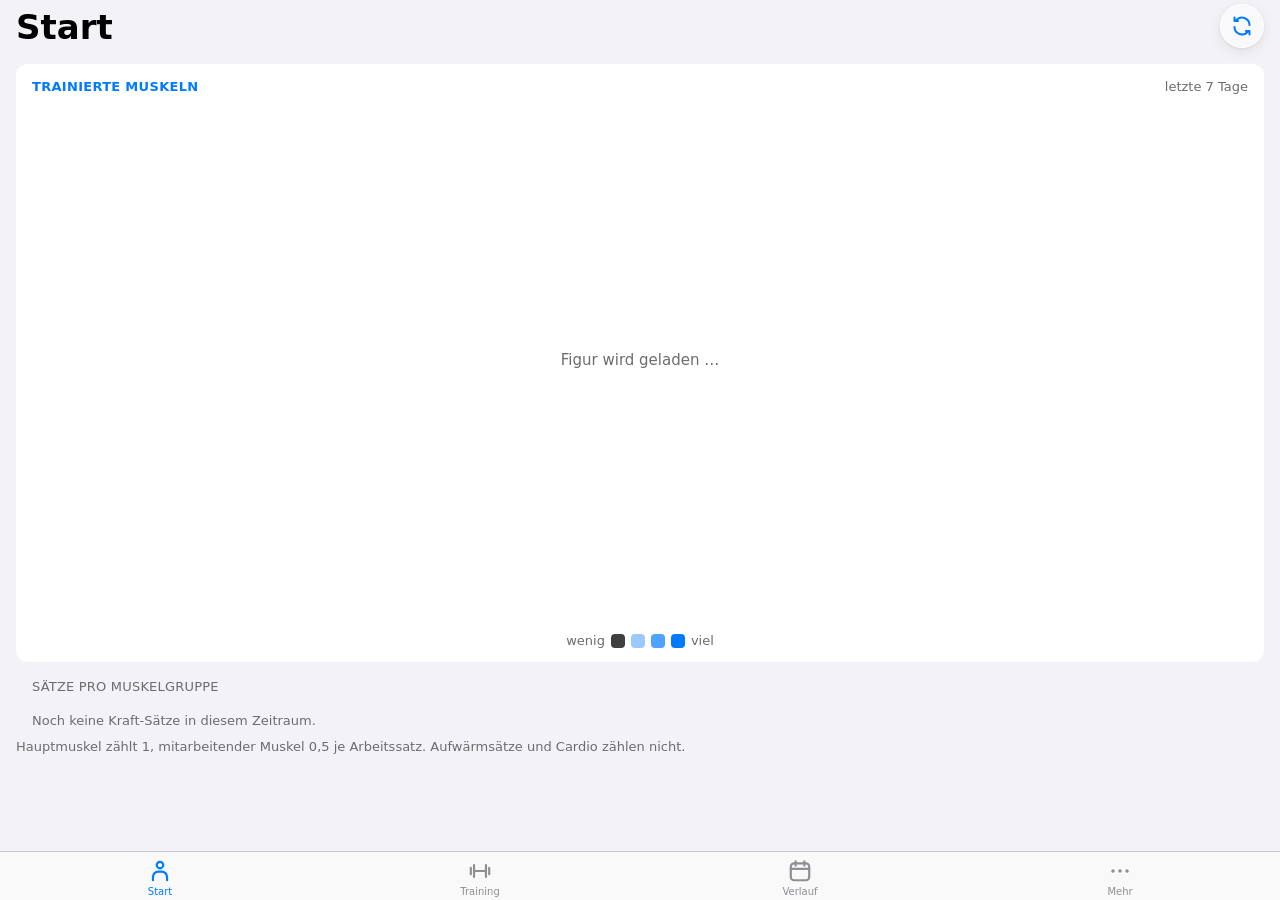
<file: index.html>
<!doctype html>
<html lang="de">
<head>
<meta charset="utf-8">
<meta name="viewport" content="width=device-width, initial-scale=1, viewport-fit=cover">
<meta http-equiv="Content-Security-Policy" content="default-src 'self'; script-src 'self' 'wasm-unsafe-eval' 'sha256-z0yxC1H+BYabEP+tUeoRQ841SsxXeylnOPQS75RN6YE='; img-src 'self' blob: data:; object-src 'none'; base-uri 'self'">
<title>Gym-Tracker</title>
<meta name="theme-color" content="#F2F2F7">
<meta name="color-scheme" content="light">
<meta name="mobile-web-app-capable" content="yes">
<meta name="apple-mobile-web-app-capable" content="yes">
<meta name="apple-mobile-web-app-title" content="Gym-Tracker">
<meta name="apple-mobile-web-app-status-bar-style" content="default">
<link rel="manifest" href="./manifest.webmanifest">
<link rel="apple-touch-icon" href="./icons/app-icon-180.png">
<link rel="icon" href="./icons/app-icon-180.png">
<link rel="stylesheet" href="./css/app.css">
<script type="importmap">{
 "imports": {
  "./js/db.js": "./js/db.js?v=0.6.0-3",
  "./js/figur-3d-kern.js": "./js/figur-3d-kern.js?v=0.6.0-3",
  "./js/figur-3d.js": "./js/figur-3d.js?v=0.6.0-3",
  "./js/fehlerprotokoll.js": "./js/fehlerprotokoll.js?v=0.6.0-3",
  "./js/format.js": "./js/format.js?v=0.6.0-3",
  "./js/logik.js": "./js/logik.js?v=0.6.0-3",
  "./js/main.js": "./js/main.js?v=0.6.0-3",
  "./js/mehr.js": "./js/mehr.js?v=0.6.0-3",
  "./js/muskel-figur-pfade.js": "./js/muskel-figur-pfade.js?v=0.6.0-3",
  "./js/muskel-figur.js": "./js/muskel-figur.js?v=0.6.0-3",
  "./js/muskeln.js": "./js/muskeln.js?v=0.6.0-3",
  "./js/regeln.js": "./js/regeln.js?v=0.6.0-3",
  "./js/rekorde.js": "./js/rekorde.js?v=0.6.0-3",
  "./js/satz.js": "./js/satz.js?v=0.6.0-3",
  "./js/sicherung-sheet.js": "./js/sicherung-sheet.js?v=0.6.0-3",
  "./js/sicherung.js": "./js/sicherung.js?v=0.6.0-3",
  "./js/startdaten.js": "./js/startdaten.js?v=0.6.0-3",
  "./js/statistik.js": "./js/statistik.js?v=0.6.0-3",
  "./js/tab-events.js": "./js/tab-events.js?v=0.6.0-3",
  "./js/tabs.js": "./js/tabs.js?v=0.6.0-3",
  "./js/training.js": "./js/training.js?v=0.6.0-3",
  "./js/trainingsplan.js": "./js/trainingsplan.js?v=0.6.0-3",
  "./js/uebungen.js": "./js/uebungen.js?v=0.6.0-3",
  "./js/uebungsdetail.js": "./js/uebungsdetail.js?v=0.6.0-3",
  "./js/ui.js": "./js/ui.js?v=0.6.0-3",
  "./js/umgebung.js": "./js/umgebung.js?v=0.6.0-3",
  "./js/verlauf.js": "./js/verlauf.js?v=0.6.0-3",
  "./js/version.js": "./js/version.js?v=0.6.0-3",
  "./js/wdh-verlauf.js": "./js/wdh-verlauf.js?v=0.6.0-3",
  "three": "./lib/three.module.js?v=0.6.0-3",
  "three/addons/": "./lib/jsm/"
 }
}</script>
<script type="module" src="./js/main.js?v=0.6.0-3"></script>
</head>
<body>

<svg class="sprite" aria-hidden="true" width="0" height="0">
 <defs>
  <symbol id="i-dumbbell" viewBox="0 0 24 24"><path d="M6.5 6.5v11M3.5 9v6M17.5 6.5v11M20.5 9v6M6.5 12h11"/></symbol>
  <symbol id="i-calendar" viewBox="0 0 24 24"><rect x="3.5" y="5" width="17" height="15.5" rx="3"/><path d="M3.5 10h17M8 3v4M16 3v4"/></symbol>
  <symbol id="i-chart" viewBox="0 0 24 24"><path d="M4 20.5h16M7 17v-5M12 17V7M17 17v-8"/></symbol>
  <symbol id="i-person" viewBox="0 0 24 24"><circle cx="12" cy="6.5" r="3"/><path d="M5.5 20.5v-3a5 5 0 0 1 5-5h3a5 5 0 0 1 5 5v3"/></symbol>
  <symbol id="i-more" viewBox="0 0 24 24"><path d="M5.5 12h.01M12 12h.01M18.5 12h.01" stroke-width="3.2"/></symbol>
  <symbol id="i-star" viewBox="0 0 24 24"><path d="M12 3.5l2.6 5.3 5.9.9-4.3 4.1 1 5.8-5.2-2.7-5.2 2.7 1-5.8-4.3-4.1 5.9-.9z"/></symbol>
  <symbol id="i-doc" viewBox="0 0 24 24"><path d="M14 3.5H7a2 2 0 0 0-2 2v13a2 2 0 0 0 2 2h10a2 2 0 0 0 2-2V8.5z"/><path d="M14 3.5v5h5M9 13h6M9 16.5h6"/></symbol>
  <symbol id="i-trophy" viewBox="0 0 24 24"><path d="M7.5 4h9v5.5a4.5 4.5 0 0 1-9 0z"/><path d="M7.5 6H5a2.5 2.5 0 0 0 2.6 4M16.5 6H19a2.5 2.5 0 0 1-2.6 4M12 14v4M8.5 20.5h7"/></symbol>
  <symbol id="i-sync" viewBox="0 0 24 24"><path d="M19.5 11A7.5 7.5 0 0 0 6 6.6M4.5 3.5v3.6h3.6M4.5 13A7.5 7.5 0 0 0 18 17.4M19.5 20.5v-3.6h-3.6"/></symbol>
  <symbol id="i-chev" viewBox="0 0 24 24"><path d="M9.5 6l6 6-6 6"/></symbol>
  <symbol id="i-back" viewBox="0 0 24 24"><path d="M15 5l-7 7 7 7"/></symbol>
  <symbol id="i-plus" viewBox="0 0 24 24"><path d="M12 5v14M5 12h14"/></symbol>
  <symbol id="i-minus" viewBox="0 0 24 24"><path d="M5 12h14"/></symbol>
  <symbol id="i-x" viewBox="0 0 24 24"><path d="M7 7l10 10M17 7L7 17"/></symbol>
  <symbol id="i-search" viewBox="0 0 24 24"><circle cx="10.5" cy="10.5" r="6"/><path d="M15 15l5 5"/></symbol>
  <symbol id="i-check" viewBox="0 0 24 24"><path d="M5 12.5l4.5 4.5L19 7.5"/></symbol>
  <symbol id="i-export" viewBox="0 0 24 24"><path d="M12 3.5v11M8 7.5l4-4 4 4M6 11H5v9.5h14V11h-1"/></symbol>
  <symbol id="i-import" viewBox="0 0 24 24"><path d="M12 3.5v11M8 10.5l4 4 4-4M6 11H5v9.5h14V11h-1"/></symbol>
  <!-- Lucide „triangle-alert“ (ISC-Lizenz), Fehlerprotokoll -->
  <symbol id="i-alert" viewBox="0 0 24 24"><path d="m21.73 18-8-14a2 2 0 0 0-3.48 0l-8 14A2 2 0 0 0 4 21h16a2 2 0 0 0 1.73-3"/><path d="M12 9v4"/><path d="M12 17h.01"/></symbol>
  <symbol id="t-push" viewBox="0 0 24 24"><path d="M4 4.5h16M12 20V9M7.5 13.5L12 9l4.5 4.5"/></symbol>
  <symbol id="t-pull" viewBox="0 0 24 24"><path d="M4 4.5h16M12 8v12M7.5 15.5L12 20l4.5-4.5"/></symbol>
  <symbol id="t-ruecken" viewBox="0 0 24 24"><path d="M4.5 5h15l-3.5 15h-8z"/><path d="M12 5v15M7 10.5h10"/></symbol>
  <symbol id="t-arme" viewBox="0 0 24 24"><path d="M4 20v-6.5C4 9 7 7 10 6.5l3-3"/><path d="M8 13c1.5-3 7-4 9.5-1.5 2 2 .5 6-3.5 6.5H4"/></symbol>
  <symbol id="t-bauch" viewBox="0 0 24 24"><rect x="6.5" y="3.5" width="4.5" height="4.5" rx="1.5"/><rect x="13" y="3.5" width="4.5" height="4.5" rx="1.5"/><rect x="6.5" y="9.75" width="4.5" height="4.5" rx="1.5"/><rect x="13" y="9.75" width="4.5" height="4.5" rx="1.5"/><rect x="6.5" y="16" width="4.5" height="4.5" rx="1.5"/><rect x="13" y="16" width="4.5" height="4.5" rx="1.5"/></symbol>
  <symbol id="t-cardio" viewBox="0 0 24 24"><path d="M12 20s-8-4.6-8-10.2A4.3 4.3 0 0 1 12 7.4a4.3 4.3 0 0 1 8 2.4C20 15.4 12 20 12 20z"/><path d="M7 12.5h2.5l1.5-2.5 2 4.5 1.5-2H17"/></symbol>
  <symbol id="t-beine" viewBox="0 0 24 24"><path d="M8 3.5h8M8.5 3.5v7l-2 4.5v5.5M15.5 3.5v7l2 4.5v5.5M6.5 20.5h2.5M15 20.5h2.5"/></symbol>
  <symbol id="t-oben" viewBox="0 0 24 24"><circle cx="12" cy="4.5" r="2.3"/><path d="M6.5 13.5V10a2.5 2.5 0 0 1 2.5-2.5h6a2.5 2.5 0 0 1 2.5 2.5v3.5z" fill="currentColor"/><path d="M9.5 15.5v5M14.5 15.5v5" opacity=".35"/></symbol>
  <symbol id="t-unten" viewBox="0 0 24 24"><circle cx="12" cy="4.5" r="2.3" opacity=".35"/><path d="M6.5 12V10a2.5 2.5 0 0 1 2.5-2.5h6a2.5 2.5 0 0 1 2.5 2.5v2" opacity=".35"/><path d="M8 13h8v2.5H8z" fill="currentColor"/><path d="M9.5 15v5.5M14.5 15v5.5"/></symbol>
  <symbol id="t-zuhause" viewBox="0 0 24 24"><path d="M4 14.5v5.5a2.5 2.5 0 0 0 2.5 2.5h11a2.5 2.5 0 0 0 2.5-2.5v-5.5"/><path d="M12 3.5L3.5 10.5h17L12 3.5z"/><path d="M10.5 15v4.5h3v-4.5"/></symbol>
  <!-- Muskelfigur: Schattierung je Muskel und Schatten der Figur (Design, Muskelfigur-Vorschau.html) -->
  <filter id="muskel-glanz" x="-10%" y="-10%" width="120%" height="120%" color-interpolation-filters="sRGB">
   <feGaussianBlur in="SourceAlpha" stdDeviation="1.8" result="blur"/>
   <feSpecularLighting in="blur" surfaceScale="5" specularConstant="0.9" specularExponent="24" lighting-color="#ffffff" result="spec"><feDistantLight azimuth="225" elevation="48"/></feSpecularLighting>
   <feComposite in="spec" in2="SourceAlpha" operator="in" result="specIn"/>
   <feOffset in="blur" dx="-1.6" dy="-2.2" result="off"/>
   <feComposite in="SourceAlpha" in2="off" operator="out" result="rim"/>
   <feFlood flood-color="#1C2A44" flood-opacity="0.38"/>
   <feComposite in2="rim" operator="in" result="shadow"/>
   <feMerge><feMergeNode in="SourceGraphic"/><feMergeNode in="shadow"/></feMerge>
   <feComposite in2="specIn" operator="arithmetic" k1="0" k2="1" k3="0.55" k4="0" result="lit"/>
   <feComposite in="lit" in2="SourceAlpha" operator="in"/>
  </filter>
  <filter id="figur-schatten" x="-10%" y="-5%" width="120%" height="110%"><feDropShadow dx="0" dy="6" stdDeviation="8" flood-color="#000" flood-opacity="0.12"/></filter>
 </defs>
</svg>

<div id="app"></div>
<div id="ebenen"></div>
<div id="hinweise" aria-live="polite"></div>

</body>
</html>
</file>
<file: css/app.css>
:root{
  color-scheme: light;
  --accent:#007AFF; --accent-pressed:#0062CC; --accent-tint:#E6F0FF;
  --bg:#F2F2F7; --surface:#FFFFFF; --fill:#E5E5EA; --separator:#C6C6C8;
  --text:#000000; --text-2:#6C6C70; --text-3:#AEAEB2;
  --success:#34C759; --danger:#FF3B30;
  --font:-apple-system,BlinkMacSystemFont,"SF Pro Text",system-ui,sans-serif;
  --r-card:12px; --r-btn:14px; --r-sheet:16px;
  --s-1:4px; --s-2:8px; --s-3:12px; --s-4:16px; --s-6:24px; --s-8:32px;
  --h-primary:56px; --h-row:56px; --h-stepper:64px;
  --tab-hoehe:calc(49px + env(safe-area-inset-bottom));
  --tastatur:0px;
}

*{box-sizing:border-box;margin:0;padding:0;-webkit-tap-highlight-color:transparent}
[hidden]{display:none !important}
html,body{height:100%;overflow:hidden;overscroll-behavior:none;overscroll-behavior-x:none}
body{position:fixed;inset:0;font-family:var(--font);background:var(--bg);color:var(--text);-webkit-font-smoothing:antialiased;font-variant-numeric:tabular-nums;-webkit-text-size-adjust:100%;touch-action:manipulation;-webkit-user-select:none;user-select:none}
button{font:inherit;color:inherit;background:none;border:0;cursor:pointer;touch-action:manipulation}
input{font:inherit;color:inherit;background:none;border:0;outline:0;border-radius:0;-webkit-appearance:none;appearance:none;-webkit-user-select:text;user-select:text}
input[type=search]::-webkit-search-cancel-button{-webkit-appearance:none}
.sprite{position:absolute}
.versteckt{position:fixed;left:0;bottom:0;width:1px;height:1px;opacity:0;pointer-events:none}

#app{position:absolute;inset:0;overflow:hidden}
.view{position:absolute;inset:0;padding-top:env(safe-area-inset-top);padding-bottom:var(--tab-hoehe);overflow-y:auto;-webkit-overflow-scrolling:touch}
.view-mitte{display:flex;flex-direction:column}
.empty-wrap{flex:1;display:grid;place-items:center;padding:16px}

.largetitle{font-size:34px;line-height:41px;font-weight:700;padding:4px 16px 8px}
.titel-unter-nav{padding-top:44px}
.title-row{display:flex;align-items:flex-end;justify-content:space-between;padding:4px 16px 8px}
.title-row .largetitle{padding:0}
.section-h{font-size:13px;line-height:18px;color:var(--text-2);text-transform:uppercase;letter-spacing:.2px;padding:24px 32px 8px}
.section-h.nah{padding-top:12px}
.section-h.oben-16{padding-top:16px}
.section-h.oben-8{padding-top:8px}

.glass{width:44px;height:44px;border-radius:50%;display:grid;place-items:center;background:rgba(255,255,255,.55);-webkit-backdrop-filter:blur(20px);backdrop-filter:blur(20px);box-shadow:inset 0 0 0 .5px rgba(255,255,255,.9),0 1px 3px rgba(0,0,0,.08),0 4px 14px rgba(0,0,0,.08);color:var(--accent);flex:none}

svg.i{width:20px;height:20px;fill:none;stroke:currentColor;stroke-width:2;stroke-linecap:round;stroke-linejoin:round;flex:none}
svg.i.s24{width:24px;height:24px}
svg.i.s16{width:16px;height:16px}
svg.i.s48{width:48px;height:48px}
svg.i.dick{stroke-width:3}
svg.i.haken{color:var(--accent)}

.list{background:var(--surface);border-radius:var(--r-card);margin:0 16px;overflow:hidden}
.list.auf-weiss{background:var(--bg)}
.list.kein-rand{margin-left:0;margin-right:0}
.list.oben-12{margin-top:12px}
.list.oben-16{margin-top:16px}
.row{min-height:var(--h-row);width:100%;display:flex;align-items:center;gap:12px;padding:0 16px;position:relative;text-align:left}
button.row:active{background:var(--fill)}
.row + .row::before{content:"";position:absolute;top:0;left:60px;right:0;border-top:.5px solid var(--separator)}
.list.plain .row + .row::before{left:16px}
.row .main{flex:1;min-width:0}
.row .t,.row.t{font-size:17px;line-height:22px}
.row .st{font-size:15px;color:var(--text-2);line-height:20px}
.row .val{font-size:17px;line-height:22px;color:var(--text-2)}
.row .chev{color:var(--text-3)}
.zeile-eingabe{width:100%;height:44px;font-size:17px;line-height:22px}
.zeile-eingabe::placeholder{color:var(--text-3)}
.ico{width:32px;height:32px;border-radius:8px;background:var(--accent-tint);color:var(--accent);display:grid;place-items:center;flex:none}
.check{width:22px;height:22px;border-radius:50%;border:1.5px solid var(--text-3);display:grid;place-items:center;flex:none;color:#fff}
.check.on{background:var(--accent);border-color:var(--accent)}

.btn{height:var(--h-primary);border-radius:var(--r-btn);border:0;font:600 17px/22px var(--font);width:100%;display:flex;align-items:center;justify-content:center;gap:8px}
.btn.primary{background:var(--accent);color:#fff}
.btn.primary:active{background:var(--accent-pressed)}
.btn:disabled{opacity:.4;pointer-events:none}
.btn.erfolg{background:var(--success)}
.btn.erfolg:disabled{opacity:1}
.btn.danger-text{background:none;color:var(--danger);height:44px;font-weight:400}
.btn.secondary{background:var(--accent-tint);color:var(--accent)}
.btn.plain{background:none;color:var(--accent);height:44px}
.link{color:var(--accent);font-size:17px;line-height:22px;min-height:44px;min-width:44px}
.link.fett{font-weight:600}
.link:disabled{color:var(--text-3)}

.empty{max-width:280px;margin:0 auto;text-align:center;color:var(--text);display:flex;flex-direction:column;align-items:center}
.empty svg.i{color:var(--text-3);margin-bottom:12px}
.empty-h{font-size:17px;line-height:22px;font-weight:600}
.empty-s{font-size:15px;line-height:20px;color:var(--text-2);margin-top:4px}
.empty-liste{padding:48px 16px}

.tabbar{position:absolute;left:0;right:0;bottom:0;height:var(--tab-hoehe);background:rgba(249,249,249,.94);-webkit-backdrop-filter:blur(20px);backdrop-filter:blur(20px);border-top:.5px solid var(--separator);display:flex;justify-content:space-around;padding-top:3px}
.tab{display:flex;flex-direction:column;align-items:center;gap:2px;font-size:10px;line-height:12px;font-weight:500;color:#8E8E93;flex:1;max-width:96px;height:45px;justify-content:center}
.tab.on{color:var(--accent)}
.tab svg.i{width:26px;height:26px}

.ebene{position:fixed;inset:0;z-index:10}
.ebene:not(.offen){pointer-events:none}
.ebene-alert{z-index:20;display:grid;place-items:center}
.dim{position:absolute;inset:0;background:rgba(0,0,0,.25);opacity:0;transition:opacity .3s ease-out}
.ebene.offen .dim{opacity:1}

.sheet{position:absolute;left:0;right:0;bottom:var(--tastatur);max-height:calc(100% - env(safe-area-inset-top) - 8px - var(--tastatur));background:var(--surface);border-radius:var(--r-sheet) var(--r-sheet) 0 0;padding:0 16px;display:flex;flex-direction:column;overflow-y:auto;transform:translateY(100%);transition:transform .3s cubic-bezier(.32,.72,0,1);will-change:transform}
.ebene.offen .sheet{transform:none}
.sheet.zieht{transition:none}
.sheet.voll{top:calc(env(safe-area-inset-top) + 8px);max-height:none;padding:0;overflow:hidden}
.sheet.voll.grau{background:var(--bg)}
.sheet.mit-boden{padding-bottom:max(16px,env(safe-area-inset-bottom))}
.sheet-scroll{flex:1;min-height:0;overflow-y:auto;-webkit-overflow-scrolling:touch}
.sheet-boden{height:max(16px,env(safe-area-inset-bottom));flex:none}
.grabber{width:36px;height:5px;border-radius:3px;background:var(--fill);margin:6px auto 10px;flex:none;touch-action:none}
.grabber-grau{background:#D1D1D6}
.sheet-head{display:flex;align-items:center;justify-content:space-between;margin-bottom:4px;flex:none;touch-action:none}
.sheet-head.mit-rand{padding:0 16px}
.sheet-head h2{font-size:22px;line-height:28px;font-weight:700;min-width:0;overflow-wrap:anywhere;padding-right:12px}
.sheet-nav{display:flex;align-items:center;justify-content:space-between;height:44px;padding:0 16px;flex:none;touch-action:none}
.sheet-nav b{font-size:17px;font-weight:600}
.sheet-fuss{padding:8px 16px max(16px,env(safe-area-inset-bottom));flex:none}
.xbtn{width:30px;height:30px;border-radius:50%;background:var(--fill);display:grid;place-items:center;color:var(--text-2);position:relative;flex:none}
.xbtn::after{content:"";position:absolute;inset:-7px}
.hint{font-size:15px;color:var(--text-2);line-height:20px;margin-top:4px}
.foot-mitte{font-size:13px;line-height:18px;color:var(--text-2);text-align:center;padding:0 4px}
.rueckgaengig{margin-top:8px;flex:none}

.abstand-8{height:8px;flex:none}
.abstand-10{height:10px;flex:none}
.abstand-12{height:12px;flex:none}
.abstand-16{height:16px;flex:none}
.abstand-32{height:32px;flex:none}
.abstand-unten{height:max(24px,env(safe-area-inset-bottom));flex:none}

.search{height:36px;border-radius:10px;background:var(--fill);display:flex;align-items:center;gap:6px;padding:0 10px;color:var(--text-2);margin:0 16px;flex:none;position:relative}
.search::after{content:"";position:absolute;inset:-4px 0;pointer-events:none}
.search input{flex:1;min-width:0;height:44px;font-size:17px;color:var(--text)}
.search input::placeholder{color:var(--text-2)}

.seg{display:flex;background:var(--fill);border-radius:9px;padding:2px;margin:0 16px;flex:none}
.seg button{flex:1;text-align:center;font-size:13px;line-height:18px;font-weight:500;padding:7px 0;border-radius:7px;position:relative}
.seg button::after{content:"";position:absolute;inset:-6px 0}
.seg .on{background:#fff;box-shadow:0 2px 6px rgba(0,0,0,.1);font-weight:600}

.repfield{height:72px;border-radius:var(--r-btn);background:var(--bg);display:flex;align-items:center;justify-content:center;position:relative;flex:none}
.repfield:focus-within{box-shadow:inset 0 0 0 2px var(--accent)}
.repfield .zahl{width:100%;height:100%;text-align:center;font-size:48px;line-height:52px;font-weight:600;padding:0 56px}
.repfield .ph{position:absolute;right:16px;font-size:17px;font-weight:400;color:var(--text-2)}

.alert{position:relative;width:270px;background:#FFFFFF;border-radius:14px;text-align:center;overflow:hidden;opacity:0;transform:scale(1.06);transition:opacity .2s ease-out,transform .2s ease-out}
.ebene.offen .alert{opacity:1;transform:none}
.alert-text{padding:20px 16px 16px}
.alert h3{font-size:17px;line-height:22px;font-weight:600}
.alert p{font-size:13px;line-height:18px;margin-top:4px}
.alert p.grau{color:var(--text-2)}
.acts{display:flex;border-top:.5px solid var(--separator)}
.acts button{flex:1;height:44px;color:var(--accent);font-size:17px;line-height:22px}
.acts button + button{border-left:.5px solid var(--separator)}
.acts button.fett{font-weight:600}
.acts button.rot{color:var(--danger)}
.acts.gestapelt{flex-direction:column}
.acts.gestapelt button{flex:none}
.acts.gestapelt button + button{border-left:0;border-top:.5px solid var(--separator)}

#hinweise{position:fixed;left:0;right:0;top:0;z-index:30;pointer-events:none}
/* 0.5.3-2: Banner unterhalb der Navigationszeile (44 px), damit „‹ Zurück“ und „Art ändern“ frei bleiben. */
.banner{position:absolute;top:calc(env(safe-area-inset-top) + 52px);left:8px;right:8px;background:rgba(255,255,255,.92);-webkit-backdrop-filter:blur(20px);backdrop-filter:blur(20px);border-radius:20px;padding:12px 14px;display:flex;gap:12px;align-items:center;box-shadow:0 8px 30px rgba(0,0,0,.14);pointer-events:auto;touch-action:none;transform:translateY(-140%);transition:transform .3s ease-out}
.banner.offen{transform:none}
.banner.zieht{transition:none}
.banner .ico{background:var(--accent);color:#fff;width:38px;height:38px;border-radius:10px}
.banner-text{min-width:0}
.banner b{font-size:15px;line-height:20px;font-weight:600;display:block}
.banner span{font-size:15px;line-height:20px;color:var(--text-2)}
.banner.einzeilig .banner-text{flex:1}
.banner.einzeilig b,.banner.einzeilig span{display:block;white-space:nowrap;overflow:hidden;text-overflow:ellipsis}

.foot-links{font-size:13px;line-height:18px;color:var(--text-2);padding:8px 16px 0}
svg.i.plus{color:var(--accent)}

/* Neue Übung: Knopf fest unten */
.nav-seite{width:88px;text-align:left}
.sheet-scroll.mit-fussleiste{padding-bottom:calc(100px + env(safe-area-inset-bottom))}
.fussleiste{position:absolute;left:0;right:0;bottom:0;padding:12px 16px calc(12px + env(safe-area-inset-bottom));background:linear-gradient(rgba(242,242,247,0),var(--bg) 30%)}

/* Laufendes Training (Screen 02) */
.push-ansicht{position:absolute;inset:0;z-index:5;background:var(--bg);transform:translateX(100%);transition:transform .3s cubic-bezier(.32,.72,0,1);will-change:transform}
.push-ansicht.offen{transform:none}
.training-ansicht{z-index:6}
.link.zurueck{display:flex;align-items:center;gap:0;margin-left:-8px;height:44px}
.subtitle{display:flex;align-items:center;gap:6px;font-size:15px;line-height:20px;color:var(--text-2);padding:0 16px 12px;margin-top:-4px}
.section-h.oben-12{padding-top:12px}
.vorschau-zeile{padding-top:8px;padding-bottom:8px}
.fuss-hinweis{margin-bottom:8px}
.resume{margin-top:8px}
.resume .t.fett{font-weight:600}
.resume .mit-punkt{display:flex;align-items:center;gap:6px}
.resume .weiter{display:flex;align-items:center;gap:2px;color:var(--accent);font-size:17px;line-height:22px;flex:none}
.training-scroll{touch-action:pan-y;position:absolute;inset:0;overflow-y:auto;-webkit-overflow-scrolling:touch;padding-top:env(safe-area-inset-top);padding-bottom:calc(100px + env(safe-area-inset-bottom))}
.navbar{display:flex;align-items:center;justify-content:space-between;height:44px;padding:0 16px}
.dot{width:8px;height:8px;border-radius:50%;background:var(--success)}
.ex{background:var(--surface);border-radius:var(--r-card);margin:0 16px 12px;padding:14px 16px}
.ex .top{display:flex;align-items:baseline;justify-content:space-between;gap:12px}
.ex .top b{font-size:17px;line-height:22px;font-weight:600;min-width:0;flex:1 1 auto;overflow-wrap:anywhere}
.ex .top small{font-size:13px;line-height:18px;color:var(--text-2);white-space:nowrap;flex:none}
.sets{display:flex;flex-wrap:wrap;gap:6px;margin-top:10px}
.sets.im-sheet{margin-top:8px}
.chip{font-size:15px;line-height:20px;padding:6px 10px;border-radius:8px;background:var(--bg);position:relative}
/* Trefferfläche ≥ 44 px bei 32 px Optik (Design 0.5.3-2) */
button.chip::after{content:"";position:absolute;inset:-7px -3px}
.chip.warm{color:var(--text-3)}
.chip.add{background:var(--accent-tint);color:var(--accent);font-weight:600}
.rand-16{padding:0 16px}
.btn.verwerfen{margin-top:16px}
.rand-hinzu{padding:4px 16px}
.bottom-bar{position:absolute;left:0;right:0;bottom:0;padding:12px 16px calc(12px + env(safe-area-inset-bottom));background:linear-gradient(rgba(242,242,247,0),var(--bg) 30%)}

/* Satz-Sheet (Screen 03) */
.field-label{font-size:13px;line-height:18px;color:var(--text-2);text-transform:uppercase;letter-spacing:.2px;margin:16px 0 6px}
.stepper{display:flex;align-items:center;justify-content:space-between}
.pm{width:var(--h-stepper);height:var(--h-stepper);border-radius:50%;background:var(--fill);display:grid;place-items:center;color:var(--accent);flex:none}
.pm svg.i{width:28px;height:28px;stroke-width:2.5}
.bignum{display:flex;align-items:baseline;justify-content:center;min-width:0;flex:1;position:relative}
.bignum-feld{font-size:48px;line-height:52px;font-weight:600;text-align:center;min-width:0;max-width:6ch;padding:0;flex:none}
.bignum-mass{position:absolute;left:0;top:0;visibility:hidden;white-space:pre;font-size:48px;line-height:52px;font-weight:600;pointer-events:none}
.bignum-feld::placeholder{color:var(--text-3)}
.bignum small{font-size:22px;font-weight:600;color:var(--text-2);margin-left:3px}
.repfield .zahl::placeholder{color:var(--text-3)}
.toggle-row{display:flex;align-items:center;justify-content:space-between;height:52px;margin-top:8px}
.toggle-row span{font-size:17px}
.switch{width:51px;height:31px;border-radius:16px;background:var(--fill);position:relative;flex:none;transition:background .2s ease-out}
.switch::after{content:"";position:absolute;top:2px;left:2px;width:27px;height:27px;border-radius:50%;background:#fff;box-shadow:0 2px 6px rgba(0,0,0,.18);transition:left .2s ease-out}
.switch.on{background:var(--success)}
.switch.on::after{left:22px}
.switch::before{content:"";position:absolute;inset:-7px 0}

.spin{animation:spin 1s linear infinite}
@keyframes spin{to{transform:rotate(360deg)}}

/* Etappe 3 (0.3.0): Karte „Als Nächstes dran“ (01), Vorschlag im Satz-Sheet (03b–03f), Wischen (14) */
.next{background:var(--surface);border-radius:var(--r-card);margin:8px 16px 0;padding:16px;cursor:pointer}
.next .k{font-size:13px;line-height:18px;font-weight:600;color:var(--accent);text-transform:uppercase;letter-spacing:.3px}
.next .h{display:flex;align-items:center;gap:12px;margin:8px 0 16px}
.next .h .ico{width:48px;height:48px;border-radius:12px}
.next .h .ico svg.i{width:28px;height:28px}
.next-text{min-width:0}
.next-text b{font-size:28px;line-height:34px;font-weight:700;display:block}
.next-text span{font-size:15px;line-height:20px;color:var(--text-2)}
.hint + .hint{margin-top:2px}
.hint b{color:var(--accent);font-weight:600}
.hint .d{color:var(--text-2)}
.bignum .plus{font-size:48px;line-height:52px;font-weight:600}
.bignum.warm,.bignum.warm .bignum-feld{color:var(--text-2)}
.pm.off{opacity:.35}
.srow{display:flex;align-items:center;justify-content:space-between;width:100%;min-height:48px;border-top:.5px solid var(--separator);text-align:left;flex:none}
.srow .l{font-size:17px;line-height:22px}
.srow .r{display:flex;align-items:center;gap:4px;font-size:17px;line-height:22px;color:var(--text-2)}
.srow .r .chev{color:var(--text-3)}
.srow .r.add{color:var(--accent)}
.toggle-row.mit-linie{border-top:.5px solid var(--separator);margin-top:0;height:48px}
.toggle-row .rt{display:flex;align-items:center}
.toggle-row .w{font-size:15px;line-height:20px;color:var(--text-2);margin-right:10px}
.kg-fuss{padding:8px 4px 0}
.sheet.kg-sheet{padding-bottom:max(16px,env(safe-area-inset-bottom))}
.ebene.zurueck .sheet{transform:translateY(10px) scale(.96);transform-origin:50% 0;filter:brightness(.97)}

@media (prefers-reduced-motion:reduce){
  .spin{animation:none}
  .sheet{transform:none;opacity:0;transition:opacity .2s ease-out}
  .ebene.offen .sheet{opacity:1}
  .alert{transform:none}
  .banner{transform:none;opacity:0;transition:opacity .2s ease-out}
  .push-ansicht{transform:none;opacity:0;transition:opacity .2s ease-out}
  .push-ansicht.offen{opacity:1}
  .banner.offen{opacity:1}
  .ebene.zurueck .sheet{transform:none}
}

/* Fehlerrunde 0.3.0: Satz-Sheet mit festem Kopf und Knopf, nur die Mitte scrollt (über der Tastatur) */
.sheet.satz-sheet{overflow:hidden}
.satz-mitte{flex:1 1 auto;min-height:0;overflow-y:auto;-webkit-overflow-scrolling:touch;overscroll-behavior:contain;display:flex;flex-direction:column}
.satz-mitte > *{flex-shrink:0}
.satz-aktion{flex:none;padding-top:8px}

/* Etappe 4 (0.4.0): Verlauf-Kalender (Screen 06/08) */
.verlauf-kopf{display:flex;flex-direction:column;padding:4px 16px 8px}
.verlauf-kopf .largetitle{padding:0}
.monat-nav{display:flex;align-items:center;justify-content:space-between;margin-top:12px;height:40px}
.btn-nav{width:44px;height:44px;display:grid;place-items:center;color:var(--text);font-size:18px;font-weight:300;padding:0}
.btn-nav:active{opacity:.6}
.monat-anzeige{flex:1;text-align:center;font-size:17px;line-height:22px;font-weight:600}
.kalender-container{background:var(--surface);border-radius:var(--r-card);margin:16px 16px 0;overflow:hidden}
.calendar-header{display:grid;grid-template-columns:repeat(7,minmax(0,1fr));background:var(--bg);gap:.5px}
.calendar-day-name{padding:8px 0;text-align:center;font-size:13px;line-height:18px;font-weight:600;color:var(--text-2);text-transform:uppercase;letter-spacing:.2px}
.calendar-days{display:grid;grid-template-columns:repeat(7,minmax(0,1fr));gap:.5px;padding:1px;background:var(--separator)}
.calendar-day{display:flex;flex-direction:column;align-items:center;justify-content:flex-start;min-width:0;min-height:56px;background:var(--surface);padding:6px 2px;position:relative;cursor:pointer}
.calendar-day:active{background:var(--fill)}
.calendar-day.empty{background:transparent;cursor:default}
.calendar-day.empty:active{background:transparent}
.day-number{font-size:15px;line-height:20px;font-weight:600;color:var(--text);margin-bottom:4px}
.day-icons{display:flex;flex-direction:column;align-items:center;gap:3px}
.tag-kachel{width:30px;height:24px;border-radius:7px;background:var(--accent-tint);color:var(--accent);display:grid;place-items:center;flex:none}
.day-icon{width:18px;height:18px;flex:none}

/* Trainingstag-Modal (Screen 08) */
.sheet.verlauf-sheet{padding-top:8px}
.verlauf-modal-scroll{flex:1;overflow-y:auto;-webkit-overflow-scrolling:touch}
.modal-title{display:flex;align-items:center;gap:12px;padding:12px 0;margin-bottom:12px;border-bottom:.5px solid var(--separator)}
.title-icon{width:40px;height:40px;border-radius:12px;background:var(--accent-tint);display:grid;place-items:center;flex:none}
.title-icon svg.i{color:var(--accent);width:22px;height:22px}
.title-text{flex:1;min-width:0}
.art-name{font-size:17px;line-height:22px;font-weight:600;color:var(--text)}
.training-count{font-size:13px;line-height:18px;color:var(--text-2);margin-top:2px}
.verlauf-uebung-liste{display:flex;flex-direction:column}
.verlauf-uebung-eintrag{display:flex;align-items:center;justify-content:space-between;width:100%;min-height:44px;padding:12px 0 6px;text-align:left;font:inherit;color:inherit;cursor:pointer}
.verlauf-uebung + .verlauf-uebung{border-top:.5px solid var(--separator)}
.verlauf-saetze{margin:4px 0 12px}
/* 0.5.3 (#37): Zweit-Knopf „Training bearbeiten“ unter jedem Trainingsblock im Tages-Sheet */
.verlauf-bearbeiten{margin-top:4px}
.verlauf-training + .verlauf-training{margin-top:24px}
.verlauf-hinweis{padding:12px 0 24px;text-align:center}
.verlauf-uebung-eintrag:active{background:var(--fill);border-radius:8px}
.uebung-name{font-size:17px;line-height:22px;font-weight:600;flex:1;min-width:0;overflow-wrap:break-word}
.uebung-saetze{font-size:15px;line-height:20px;color:var(--text-2);margin-top:4px}
.uebung-pfeil{width:24px;height:24px;display:grid;place-items:center;color:var(--text-3);flex:none;margin-left:12px}

/* Tab Rekorde (Screen 09) */
.rekorde-kopf{padding:0}
.rekorde-kopf .title-row{padding:4px 16px 8px}
.search-wrapper{padding:8px 16px 12px}
.filter-chips{display:flex;flex-wrap:wrap;gap:6px;padding:0 16px 12px;margin:0}
.filter-chips .chip{font-size:13px;line-height:18px;padding:8px 12px;border-radius:20px;background:var(--fill);color:var(--text-2);white-space:nowrap}
.filter-chips .chip.on{background:var(--accent);color:#fff;font-weight:600}
.filter-chips .chip:active{opacity:.8}


/* Muskelfigur (dunkle Variante, Design 11.11.2026) */
.figur-paar{display:flex;justify-content:center;gap:12px}
.figur-svg{display:block;height:auto;overflow:visible;filter:url(#figur-schatten)}
.figur-seite{position:relative}
.figur-paar .figur-seite{width:46%;max-width:170px}
.figur-paar .figur-svg{width:100%}
.figur-rand{fill:none;stroke:var(--accent);stroke-width:2;vector-effect:non-scaling-stroke}
.figur-blase{position:absolute;transform:translateX(-50%);background:#fff;border-radius:10px;padding:6px 10px;font-size:13px;line-height:18px;font-weight:600;color:var(--text);box-shadow:0 2px 10px rgba(0,0,0,.15);white-space:nowrap;pointer-events:none;z-index:1}
.figur-umriss{fill:none;stroke:#C7C7CC;stroke-width:2;vector-effect:non-scaling-stroke}
.figur-muskeln{filter:url(#muskel-glanz)}
.figur-m{transition:fill .25s ease-out}
.figur-gesicht{fill:#bebebe}
.figur-m.s0,.figur-kaestchen.s0{fill:#3f3f3f;background:#3f3f3f}
.figur-m.s1,.figur-kaestchen.s1{fill:#9CC9FF;background:#9CC9FF}
.figur-m.s2,.figur-kaestchen.s2{fill:#4DA3FF;background:#4DA3FF}
.figur-m.s3,.figur-kaestchen.s3{fill:#007AFF;background:#007AFF}
.figur-legende{display:flex;align-items:center;justify-content:center;gap:6px;margin-top:12px;font-size:13px;line-height:18px;color:var(--text-2)}
.figur-kaestchen{display:inline-block;width:14px;height:14px;border-radius:4px;flex:none}
.figur-sheet-inhalt{padding-top:8px}
.figur-im-sheet{padding:12px 0 4px}
.muskel-zeile .figur-kaestchen{margin-right:4px}
.sheet-unten{flex:none;padding:16px 0 max(16px,env(safe-area-inset-bottom))}
@media (prefers-reduced-motion:reduce){.figur-m{transition:none}}
/* Tab Start: Figur vorne groß, Rückseite beim Scrollen */
.start-unterzeile{padding:0 16px;font-size:15px;line-height:20px;color:var(--text-2)}
.start-figur{display:flex;flex-direction:column;align-items:center;padding:12px 16px 4px}
.start-figur .figur-svg{width:min(70vw,calc((100svh - 260px) / 2));max-width:280px}
.start-seite{margin-top:8px;font-size:13px;line-height:18px;font-weight:600;color:var(--text-2);text-transform:uppercase;letter-spacing:.3px}
.start-liste{padding:0 16px}
.start-liste .list{margin-top:0;background:var(--surface)}
/* Übungsdetail (Screen 06) */
.sheet.detail-sheet{min-height:calc(100% - env(safe-area-inset-top) - 24px);background:var(--bg)}
.chart-karte{background:var(--surface);border-radius:var(--r-card);padding:12px 12px 4px;margin-top:8px}
.chart-kopf{font-size:13px;line-height:18px;color:var(--text-2);padding:0 4px 8px}
.seg.chart-seg{margin:0 0 8px}
.chart-svg{display:block;width:100%;height:auto;touch-action:pan-y;font-family:var(--font)}
.chart-raster line{stroke:var(--fill);stroke-width:1}
.chart-achse text{font-size:11px;fill:var(--text-2)}
.chart-linie{fill:none;stroke:var(--accent);stroke-width:2.5;stroke-linejoin:round;stroke-linecap:round}
.chart-punkt{fill:var(--accent)}
.chart-hilfslinie{stroke:var(--accent);stroke-width:1;stroke-dasharray:3 3}
.chart-auswahl{fill:#fff;stroke:var(--accent);stroke-width:2.5}
.chart-label{fill:#fff;stroke:var(--fill)}
.chart-label-datum{font-size:12px;fill:var(--text-2)}
.chart-label-wert{font-size:16px;font-weight:600;fill:var(--text)}
.chart-leer{font-size:15px;line-height:20px;color:var(--text-2);text-align:center;padding:40px 8px}
.section-h.detail-abschnitt{padding:24px 16px 8px}
.rekord-kacheln{display:grid;grid-template-columns:1fr 1fr;gap:12px}
.rekord-kachel{background:var(--surface);border-radius:var(--r-card);padding:14px;min-width:0}
.rk-titel{font-size:13px;line-height:18px;color:var(--text-2);display:flex;align-items:center;gap:6px;flex-wrap:wrap}
.rk-plakette{font-size:13px;line-height:18px;font-weight:600;padding:1px 6px;border-radius:6px;background:var(--fill);color:var(--text-2)}
.rk-plakette.belegt{background:var(--accent-tint);color:var(--accent)}
.rk-wert{font-size:28px;line-height:34px;font-weight:700;margin-top:4px}
.rk-wert small{font-size:17px;font-weight:600;color:var(--text-2)}
.rk-unter{font-size:13px;line-height:18px;color:var(--text-2);margin-top:2px}
.list.auf-weiss-karte{margin:12px 0 0;background:var(--surface)}
.detail-pfeil{transition:transform .2s ease-out}
.detail-pfeil.offen{transform:rotate(90deg)}
.glass{position:relative}
.glass.punkt::after{content:"";position:absolute;top:5px;right:5px;width:10px;height:10px;border-radius:50%;background:var(--accent);box-shadow:0 0 0 2px #fff}
.muskel-wahl{max-width:55%;text-align:right;overflow:hidden;text-overflow:ellipsis;white-space:nowrap}
.row:disabled{opacity:.45}
/* Statistik (Design-Prüfung 0.4.0-8: Palette, Segment, keine Ampelfarben) */
.statistik-container{padding:12px 16px 16px}
.seg.statistik-seg{margin:0 0 16px}
.seg.statistik-seg button{padding:11px 0}
.statistik-inhalt{display:flex;flex-direction:column;gap:16px;background:var(--surface);border-radius:var(--r-card);padding:16px}
.statistik-zeile{display:flex;flex-direction:column;gap:6px}
.stat-label{display:flex;justify-content:space-between;align-items:baseline;font-size:17px;line-height:22px;color:var(--text)}
.stat-value{font-weight:600}
.stat-balken{height:8px;border-radius:4px;background:var(--fill);overflow:hidden}
.stat-bar{height:8px;border-radius:4px;min-width:4px}
.stat-bar.s1{background:#9CC9FF}.stat-bar.s2{background:#4DA3FF}.stat-bar.s3{background:#007AFF}
.stat-status{font-size:13px;line-height:18px;color:var(--text-2)}
.statistik-info{margin-top:16px;padding:12px 16px;background:var(--fill);border-radius:var(--r-card);font-size:13px;line-height:18px;color:var(--text-2)}
.statistik-info p{margin:0}
.muskel-zeile{min-height:56px}
.muskel-zeile .main{display:flex;flex-direction:column;gap:6px}
.muskel-balken{height:6px;border-radius:3px;background:var(--fill);overflow:hidden}
.muskel-balken > div{height:6px;border-radius:3px}
.muskel-balken > .s1{background:#9CC9FF}.muskel-balken > .s2{background:#4DA3FF}.muskel-balken > .s3{background:#007AFF}
/* Verlauf: letzte Trainings unter dem Kalender, lange drücken → Aktionen */
.verlauf-letzte{padding-bottom:16px}
.verlauf-zeile{-webkit-touch-callout:none}
.btn.plain.mehr-anzeigen{width:auto;margin:4px auto 0;padding:0 16px;display:flex}
.verlauf-hinweis-lang{padding:4px 32px 0}
.aktionen{display:flex;flex-direction:column;gap:8px;padding-top:16px}

/* 0.5.0: Tab Start mit 3D-Figur (Backlog #25–27, Design Screen 15) */
.figur-karte{background:var(--surface);border-radius:var(--r-card);margin:8px 16px 0;padding:14px 16px 12px}
.figur-karte .card-head{display:flex;justify-content:space-between;align-items:baseline}
.figur-karte .k{font-size:13px;line-height:18px;font-weight:600;color:var(--accent);text-transform:uppercase;letter-spacing:.3px}
.figur-karte .sub{font-size:13px;line-height:18px;color:var(--text-2)}
.figur3d{position:relative;height:520px;margin:4px -8px 0;touch-action:pan-y;overflow:hidden}
.figur3d canvas{display:block;width:100%;height:100%}
.figur3d .figur-paar{height:100%;align-items:center}
.figur3d-platz{position:absolute;inset:0;display:grid;place-items:center;font-size:15px;line-height:20px;color:var(--text-2)}

/* 0.5.0: Tab Mehr (Backlog #16, Design Screen 13/14) */
.mehr-rahmen{position:absolute;inset:0}
.quelle-zeile{min-height:0;padding:12px 16px;align-items:flex-start}
.quelle-text{font-size:15px;line-height:20px;color:var(--text)}
.quelle-link{color:var(--accent)}

/* 0.5.0: Rekorde mit Hauptübungen (Backlog #33, Design Screen 09) */
.rk-suche{margin:8px 16px 12px}
.rk-liste{display:flex;flex-direction:column;gap:12px;margin-top:8px}
.rk-karte{background:var(--surface);border-radius:var(--r-card);margin:0 16px;padding:14px 16px 12px}
.rk-kopf{display:flex;align-items:center;gap:8px}
.rk-name{flex:1;min-width:0;text-align:left;font-size:17px;line-height:22px;font-weight:600;overflow-wrap:anywhere;padding:6px 0}
.rk-stern{width:44px;height:44px;margin:-8px -10px -8px 0;display:grid;place-items:center;color:var(--accent);flex:none}
.rk-stern svg.i{width:24px;height:24px}
.rk-stern.on svg.i{fill:currentColor}
.rk-wert{font-size:28px;line-height:34px;font-weight:700;margin-top:4px}
.rk-unter{font-size:15px;line-height:20px;color:var(--text-2)}
.rk-grafik{margin-top:10px;cursor:pointer}
.rk-chart{display:block;width:100%;height:auto;font-family:var(--font)}
.rk-chart .rk-raster line{stroke:var(--fill);stroke-width:1}
.rk-chart text{font-size:10px;fill:var(--text-2)}
.rk-linie{fill:none;stroke:var(--accent);stroke-width:2.5;stroke-linejoin:round;stroke-linecap:round}
.rk-punkt{fill:var(--accent)}
.rk-letzter{fill:#fff;stroke:var(--accent);stroke-width:2.5}
.rk-seg{margin:12px 0 0}
.rk-zeile{padding-right:8px}
.rk-name-knopf{flex:1;min-width:0;text-align:left;font-size:17px;line-height:22px;padding:16px 0}

/* 0.5.1: Wiederholungen je Tag, letzte 14 Tage (Liegestütze, Klimmzüge; Rekorde und Übungsdetail) */
.wdh-karte{background:var(--surface);border-radius:var(--r-card);padding:12px 12px 10px;margin-top:12px}
.rk-karte .wdh-karte{background:var(--bg)}
.wdh-kopf{font-size:13px;line-height:18px;color:var(--text-2);padding:0 4px 4px;text-transform:uppercase;letter-spacing:.2px}
.wdh-info{font-size:15px;line-height:20px;font-weight:600;min-height:20px;padding:0 4px 6px}
.wdh-chart{display:block;width:100%;height:auto;font-family:var(--font)}
.wdh-balken{fill:var(--accent)}
.wdh-balken.gewaehlt{fill:#0062CC}
.wdh-leer{fill:#C7C7CC}
.wdh-treffer{fill:transparent;cursor:pointer}
.wdh-achse{font-size:10px;fill:var(--text-2)}
.wdh-fuss{font-size:13px;line-height:18px;color:var(--text-2);padding:6px 4px 0}

/* 0.5.2: Speicherstatus im laufenden Training (Design 0.5.2, Punkt 1) */
svg.i.s14{width:14px;height:14px}
.subtitle .laeuft-seit{min-width:0}
.speicherstatus{margin-left:auto;height:20px;flex:none;display:flex;align-items:center;gap:4px;font-size:13px;line-height:18px;color:var(--text-2);opacity:0;transition:opacity .2s ease-out}
.speicherstatus.sichtbar{opacity:1}
.speicherstatus.blendet{transition:opacity .3s ease-out}

/* 0.5.2: Mehr → Fehlerprotokoll (Design 0.5.2, Punkt 4 und 5) */
.speicher-zeile{padding-top:10px;padding-bottom:10px;align-items:flex-start}
.speicher-zeile svg.i{margin-top:1px}
.speicher-zeile .t.fett{font-weight:600}
svg.i.speicher-ok{color:var(--accent)}
svg.i.speicher-nein{color:var(--text-2)}
.protokoll-zeile{padding-top:8px;padding-bottom:8px}
.protokoll-zeit{font-size:13px;line-height:18px;color:var(--text-2);font-variant-numeric:tabular-nums}
.protokoll-art{font-size:17px;line-height:22px;font-weight:600}
.protokoll-text{font-size:15px;line-height:20px;color:var(--text-2);display:-webkit-box;-webkit-line-clamp:2;-webkit-box-orient:vertical;overflow:hidden}

/* 0.6.0 (#39): Trainingsplan – Zeile im Tab Training, Auswahl-Sheet, fokussierbare Karte */
.list.plan-liste{margin-top:8px}
.list.oben-24{margin-top:24px}
.row.plan-zeile-row{min-height:56px;padding:8px 16px;gap:8px}
.row .plan-wert{min-width:0;flex:0 1 auto;white-space:nowrap;overflow:hidden;text-overflow:ellipsis}
.haken-platz{width:20px;height:20px;flex:none;display:flex;align-items:center;justify-content:center}
.next:focus-visible{outline:2px solid var(--accent);outline-offset:2px}
</file>
